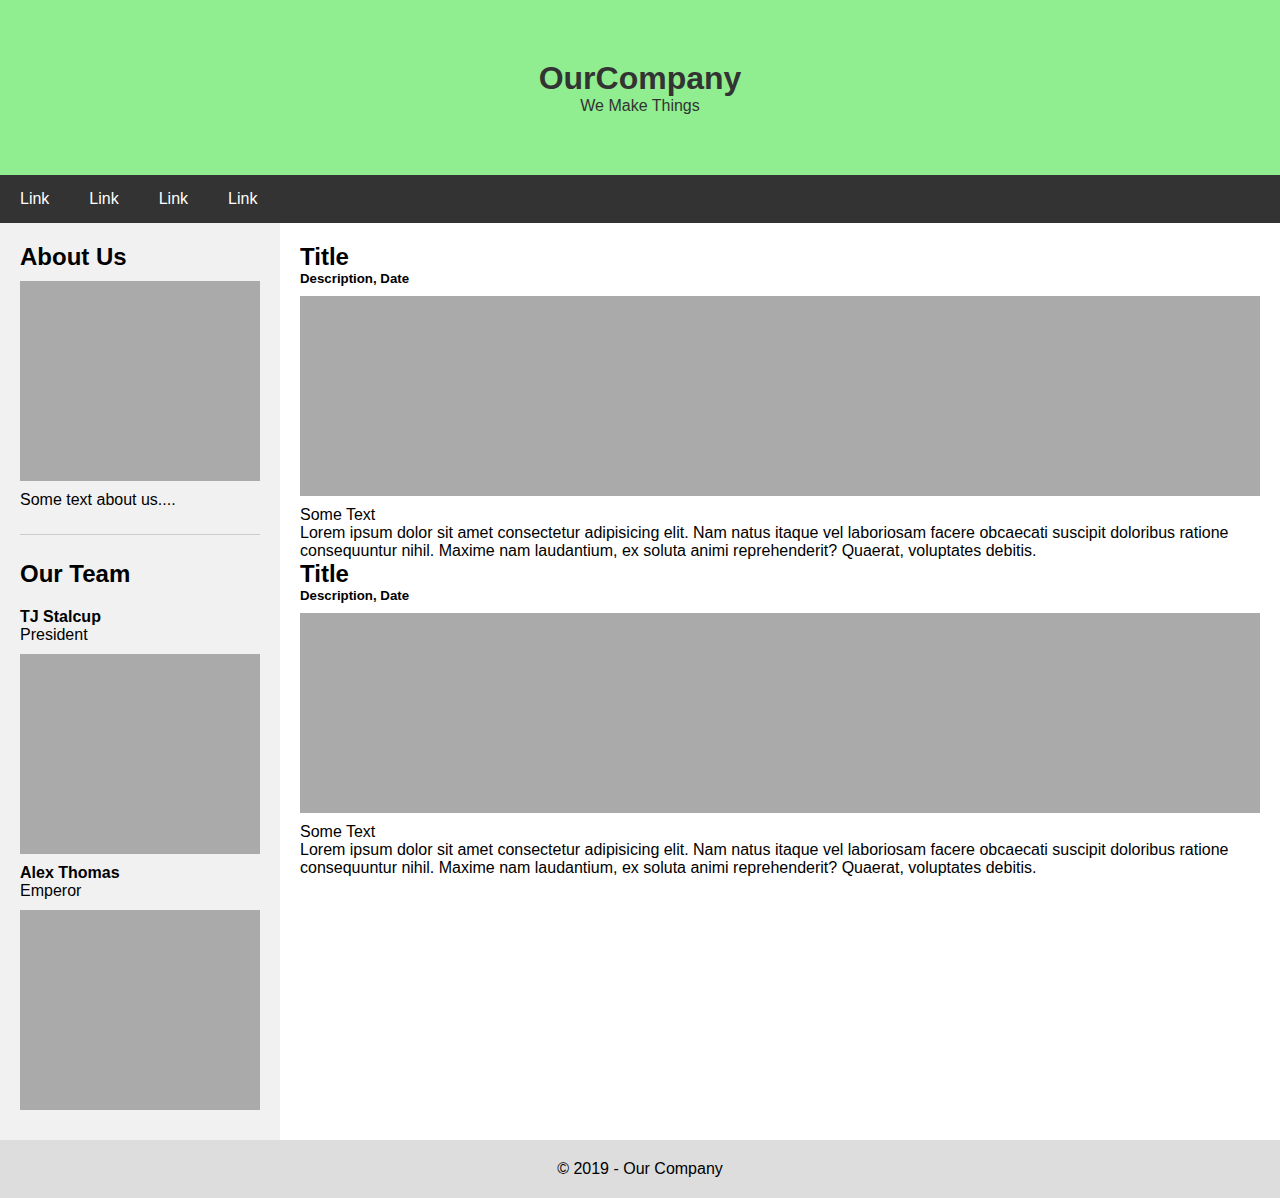
<file: index.html>
<!DOCTYPE html>
<html lang="en">

<head>
  <meta charset="UTF-8">
  <meta name="viewport" content="width=device-width, initial-scale=1.0">
  <meta http-equiv="X-UA-Compatible" content="ie=edge">
  <link rel="stylesheet" href="css/styles.css">
  <title>Name</title>
</head>

<body>
  <header>
    <h1>OurCompany</h1>
    <p>We Make Things</p>
  </header>

  <nav>
    <a href="#">Link</a>
    <a href="#">Link</a>
    <a href="#">Link</a>
    <a href="#">Link</a>
  </nav>

  <main>
    <aside>
      <section class="about-us">
        <h2>About Us</h2>
        <div class="fakeimg"></div>
        <p>Some text about us....</p>
      </section>

      <section class="our-team">
        <h2>Our Team</h2>
        <ul>
          <li>
            <h4>TJ Stalcup</h4>
            <p>President</p>
            <div class="fakeimg"></div>
          </li>

          <!-- Template -->

          <li>
            <h4>Alex Thomas</h4>
            <p>Emperor</p>
            <div class="fakeimg"></div>
          </li>

        </ul>
      </section>

    </aside>

    <section>
      <article>
        <h2>Title</h2>
        <h5>Description, Date</h5>
        <div class="fakeimg"></div>
        <p>Some Text</p>
        <p>Lorem ipsum dolor sit amet consectetur adipisicing elit. Nam natus itaque vel laboriosam facere obcaecati
          suscipit doloribus ratione consequuntur nihil. Maxime nam laudantium, ex soluta animi reprehenderit? Quaerat,
          voluptates debitis.</p>

      </article>

      <article>
        <h2>Title</h2>
        <h5>Description, Date</h5>
        <div class="fakeimg"></div>
        <p>Some Text</p>
        <p>Lorem ipsum dolor sit amet consectetur adipisicing elit. Nam natus itaque vel laboriosam facere obcaecati
          suscipit doloribus ratione consequuntur nihil. Maxime nam laudantium, ex soluta animi reprehenderit? Quaerat,
          voluptates debitis.</p>

      </article>
    </section>
  </main>

  <footer>
    <p>&copy; 2019 - Our Company</p>
  </footer>
</body>

</html>
</file>
<file: css/styles.css>
* {
  box-sizing: border-box;
  font-family: sans-serif;
  margin: 0;
}

header {
  padding: 60px;
  text-align: center;
  background-color: lightgreen;
  color: #333;
}

nav {
  display: flex;
  background-color: #333;
}

nav a {
  color: white;
  text-decoration: none;
  padding: 15px 20px;
  text-align: center;
}
nav a:hover {
  color: black;
  background-color: #fff;
}

main {
  display: flex;
  flex-wrap: wrap;
}

aside {
  flex: 1;
  background-color: #f1f1f1;
  padding: 20px;
}

.about-us {
  padding: 0 0 25px 0;
}

.our-team {
  padding: 25px 0 0 0;
  border-top: 1px solid #ccc;
}

.our-team h2 {
  margin-bottom: 20px;
}

.our-team ul{
  padding: 0;
  list-style: none;
}

section {
  flex: 4;
  padding: 20px;
}

.fakeimg {
  background-color: #aaa;
  width: 100%;
  height: 200px;
  padding: 20px;
  margin: 10px 0px;
}

footer {
  padding: 20px;
  text-align: center;
  background-color: #ddd;
}

@media screen and (max-width: 700px){
  main, nav {
    flex-direction: column;
  }
}
</file>
